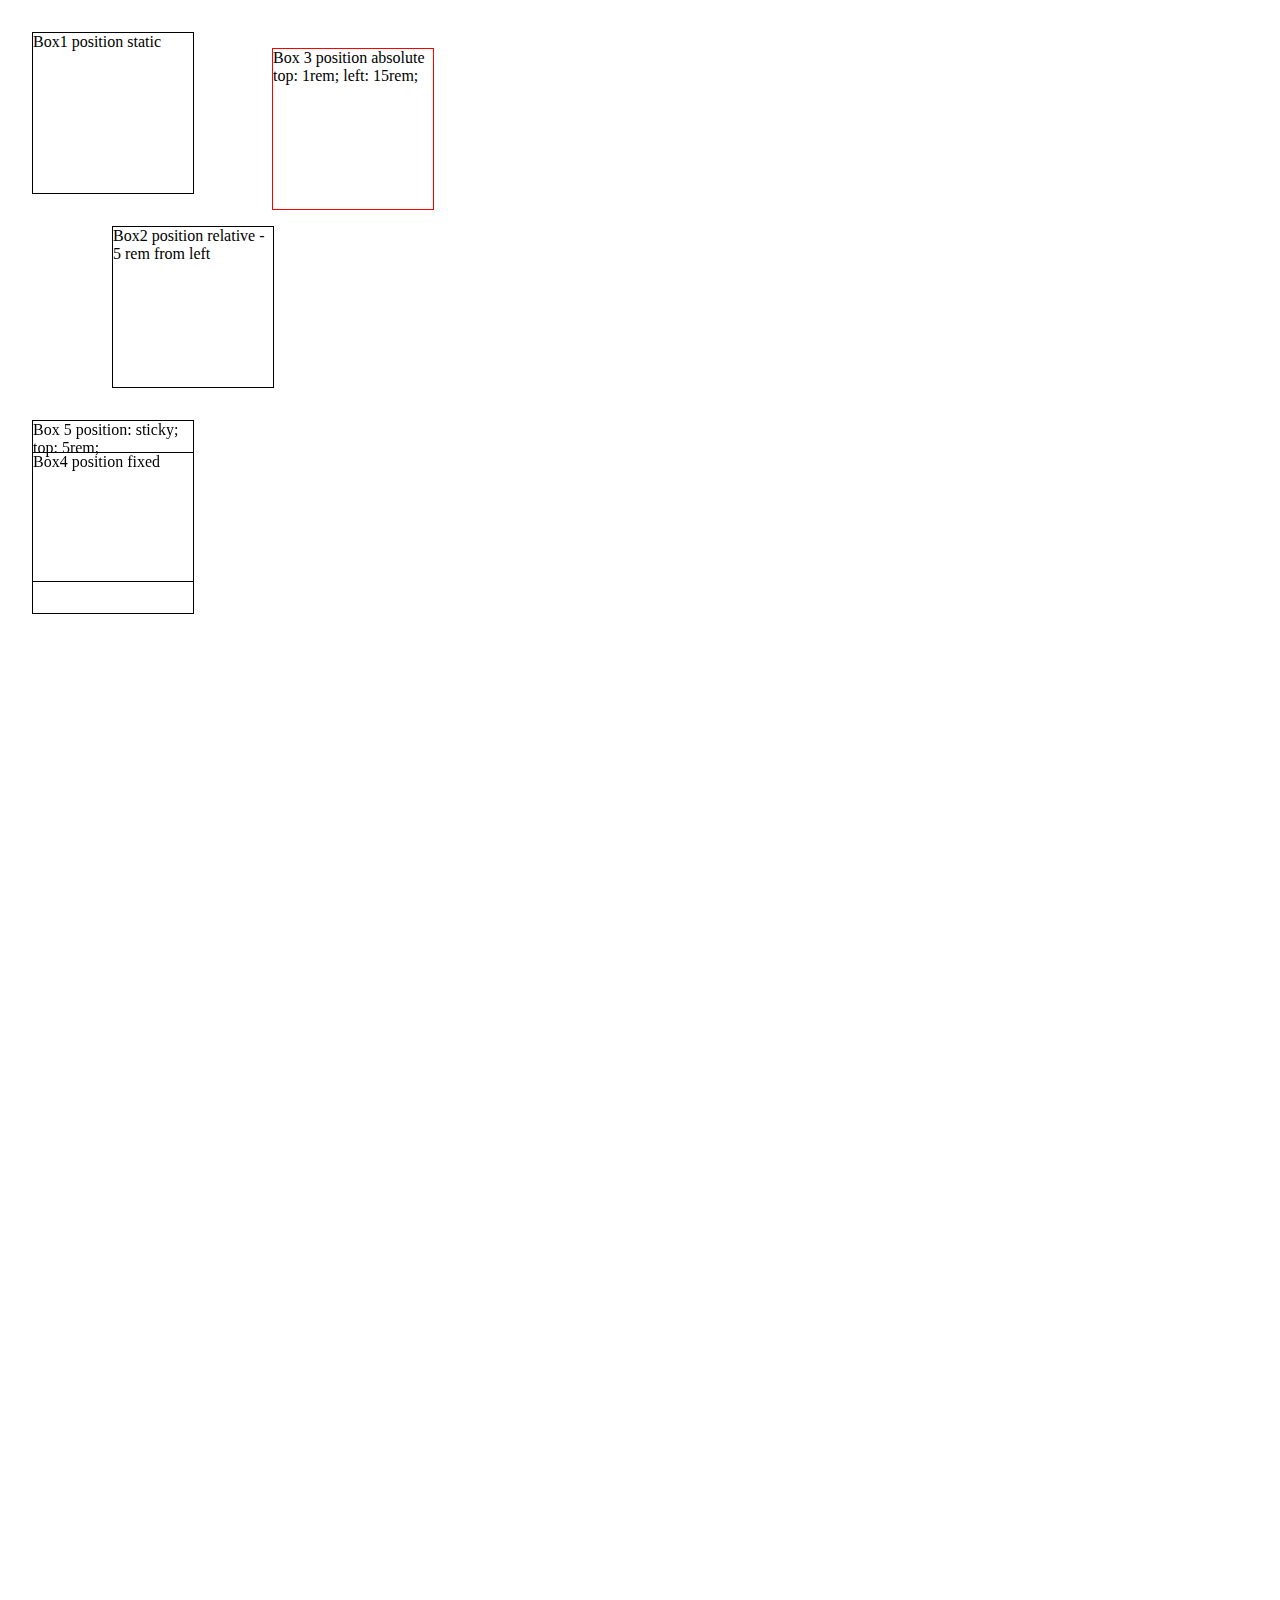
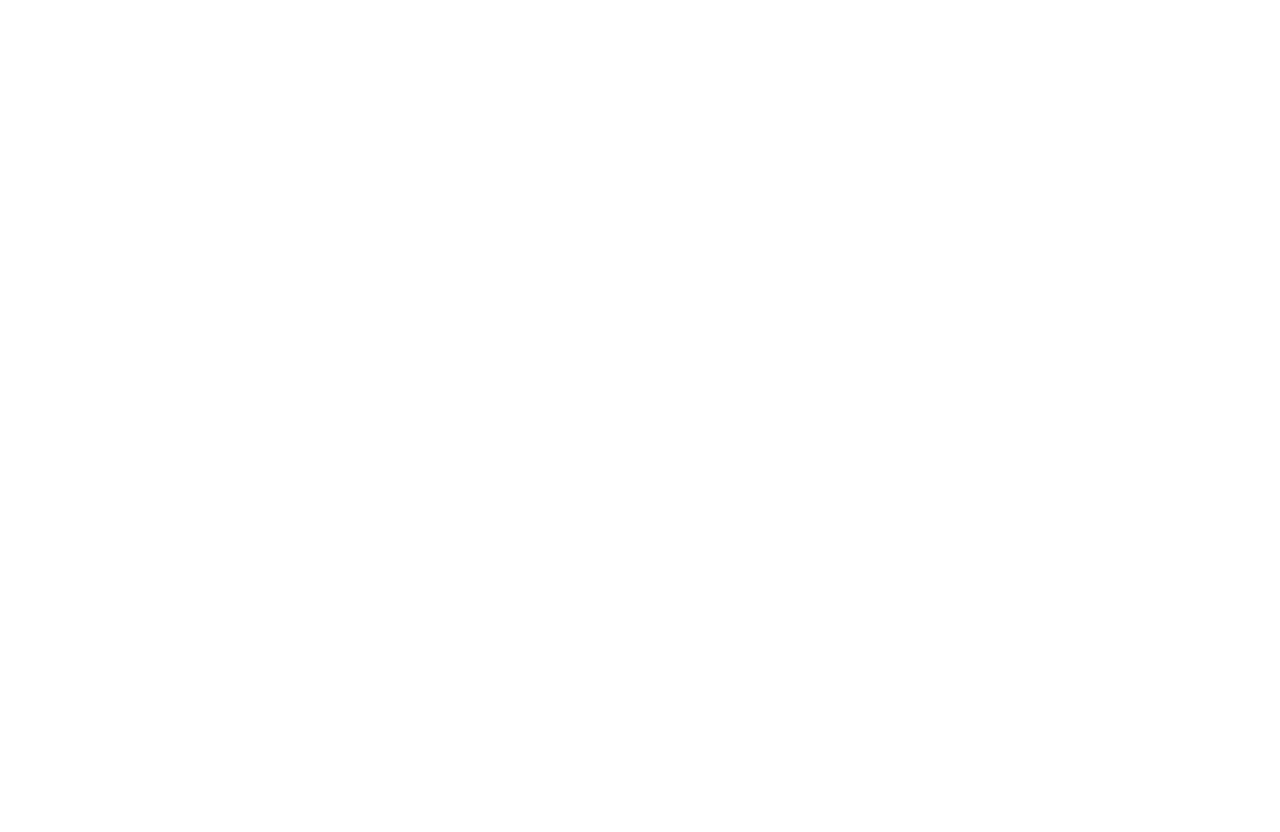
<file: web dev -01/01/index.html>
<!-- 1. Explain all the CSS positions(static, fixed, sticky, relative, absolute) with one code example each -->


<!DOCTYPE html>
<html lang="en">
<head>
    <meta charset="UTF-8">
    <meta name="viewport" content="width=device-width, initial-scale=1.0">
    <title>Position property</title>
    <link rel="stylesheet" href="./style.css">
</head>
<body>
    <div>

        <div class="box1 box">Box1 position static</div>
        <div class="box2 box">Box2 position relative - 5 rem from left</div>
        <div class="box3 box"> Box 3 position absolute top: 1rem;
            left: 15rem;</div>
        <div class="box4 box">Box4 position fixed</div>
        <div class="box5 box">Box 5  position: sticky;
        top: 5rem;</div>

    </div>
</body>
</html>
</file>
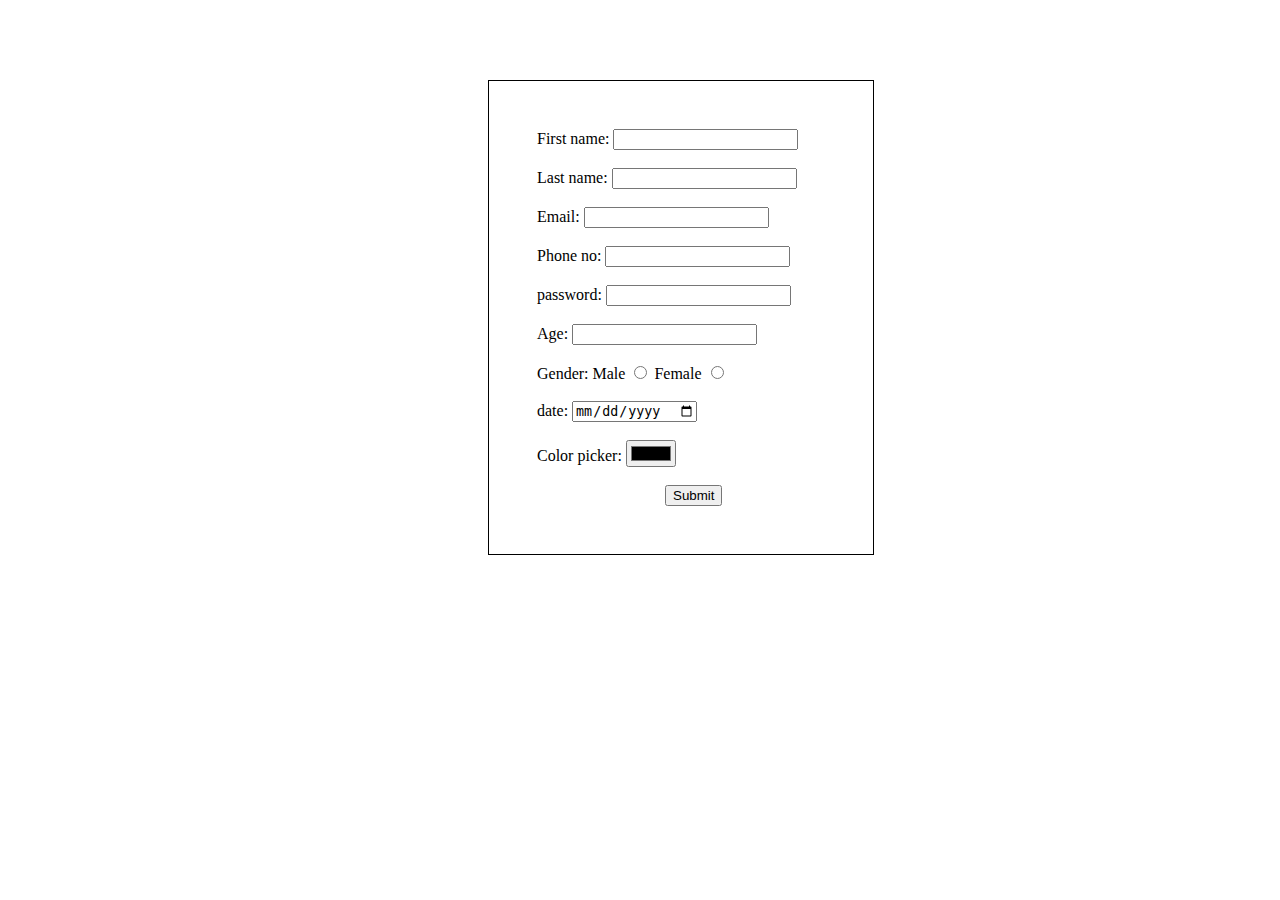
<file: web dev -01/02/index.html>
<!-- 2. Create a form with basic validation (name, email, phone number, password, age, gender, date, color picker) -->


<!DOCTYPE html>
<html lang="en">
<head>
    <meta charset="UTF-8">
    <meta name="viewport" content="width=device-width, initial-scale=1.0">
    <title>Form</title>
    <style>
        form{
            margin: 5rem 0 0 30rem;
            border: 1px solid black;
            width: 18rem;
            padding: 3rem;
        }
        form #submit{
            margin-left: 8rem;
        }
    </style>
</head>
<body>
    <form action="" onsubmit="checkPhNo()">
        <label for="">First name:</label>
        <input type="text"><br><br>
        <label for="">Last name:</label>
        <input type="text"><br><br>
        <label for="">Email:</label>
        <input type="email" name="" id=""><br><br>
        <label for="">Phone no:</label>
        <input type="text" name="" id="no"><br><br>
        <label for="">password:</label>
        <input type="password" name="" id=""><br><br>
        <label for="">Age:</label>
        <input type="number" name="" id=""><br><br>
        <label for="">Gender:</label>
        <label for="">Male</label>
        <input type="radio" name="gender" id="">
        <label for="">Female</label>
        <input type="radio" id="" name="gender"><br><br>
        <label for="">date:</label>
        <input type="date" name="" id=""><br><br>
        <label for="">Color picker:</label>
        <input type="color" name="" id=""><br><br>
        <input id="submit" type="submit" value="Submit" >

    <script>
        function checkPhNo(){
        let phNo=document.getElementById("no")
        let no=phNo.value
        let count=0;
        for(i in no){
            count++
        }
        if(count!=10){
            alert("Phone number should have 10 number")
        }
        }
    </script>

    </form>
</body>
</html>
</file>
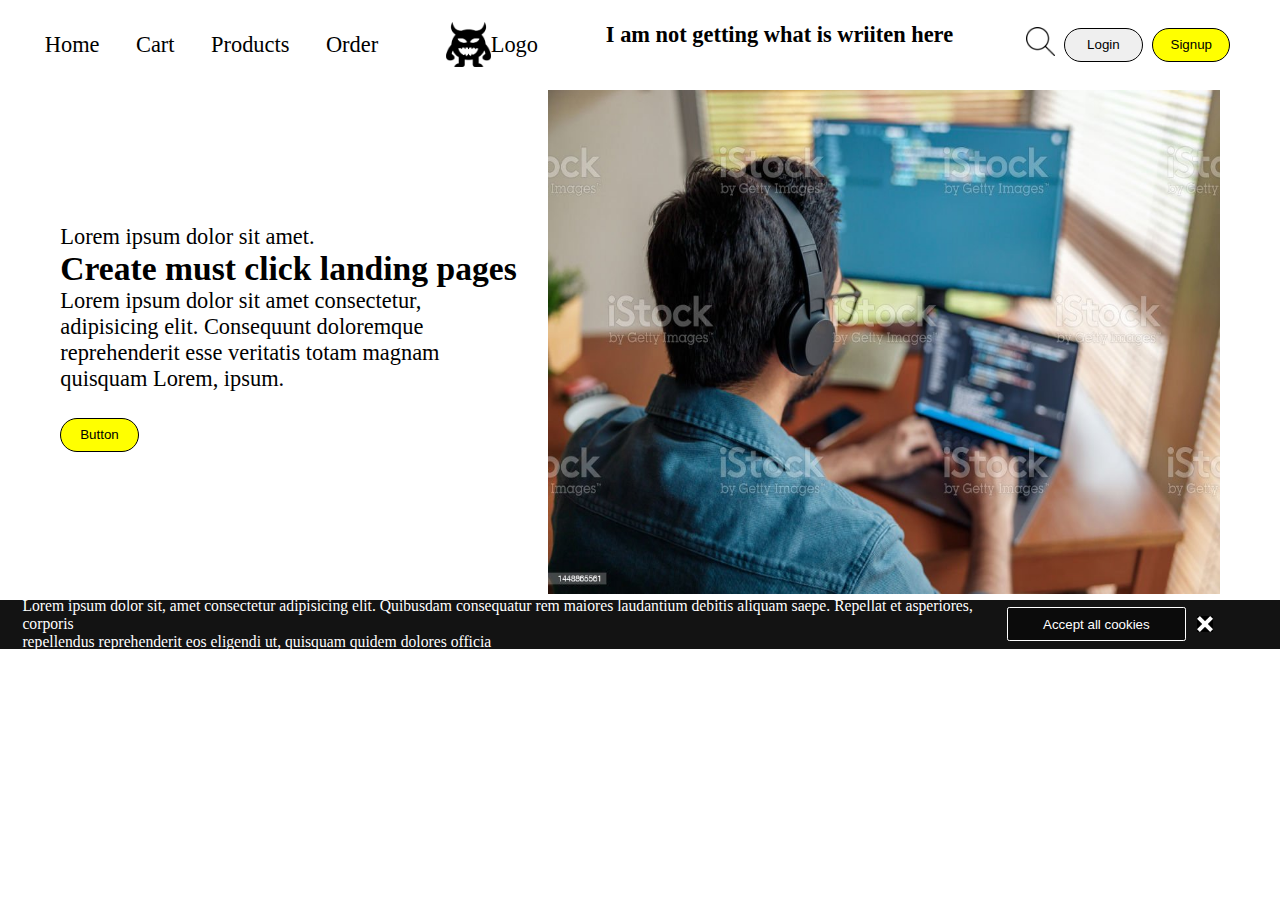
<file: web dev -01/04/index.html>
<!DOCTYPE html>
<html lang="en">
<head>
    <meta charset="UTF-8">
    <meta name="viewport" content="width=device-width, initial-scale=1.0">
    <title>Website</title>
    <link rel="stylesheet" href="./style.css">
</head>
<body>
    <header>
        <ul>
            <li><a href="">Home</a></li>
            <li><a href="">Cart</a></li>
            <li><a href="">Products</a></li>
            <li><a href="">Order</a></li>
        </ul>
        <div class="logo">
            <img src="./Assets/monster.png" alt="MOnster logo">
            <p>Logo</p>
        </div>
        <h4>I am not getting what is wriiten here</h4>
        <div class="button">
            <a href=""><img src="./Assets/search.png" alt="search icon"></a>
            <button>Login</button>
            <button id="signup" >Signup</button>
        </div>
    </header>
    <main>
        <div class="right-side-main">
            <p>Lorem ipsum dolor sit amet.</p>
            <h2>Create must click landing pages</h2>
            <p>Lorem ipsum dolor sit amet consectetur, <br> adipisicing elit. Consequunt  doloremque <br> reprehenderit esse veritatis totam magnam <br> quisquam Lorem, ipsum.</p><br>
            <button>Button</button>
        </div>
        <div class="left-side-main">
            <img src="./Assets/laptop.jpg" alt="">
        </div>
    </main>
    <footer>
        <p>Lorem ipsum dolor sit, amet consectetur adipisicing elit. Quibusdam consequatur rem maiores laudantium debitis aliquam saepe. Repellat et asperiores, corporis <br>repellendus reprehenderit eos eligendi ut, quisquam quidem dolores officia</p> 
        <div class="footerKaButton">
            <button>Accept all cookies</button>
            <img src="./Assets/cross.png" alt="cross icon">
        </div>
    </footer>
</body>
</html>
</file>
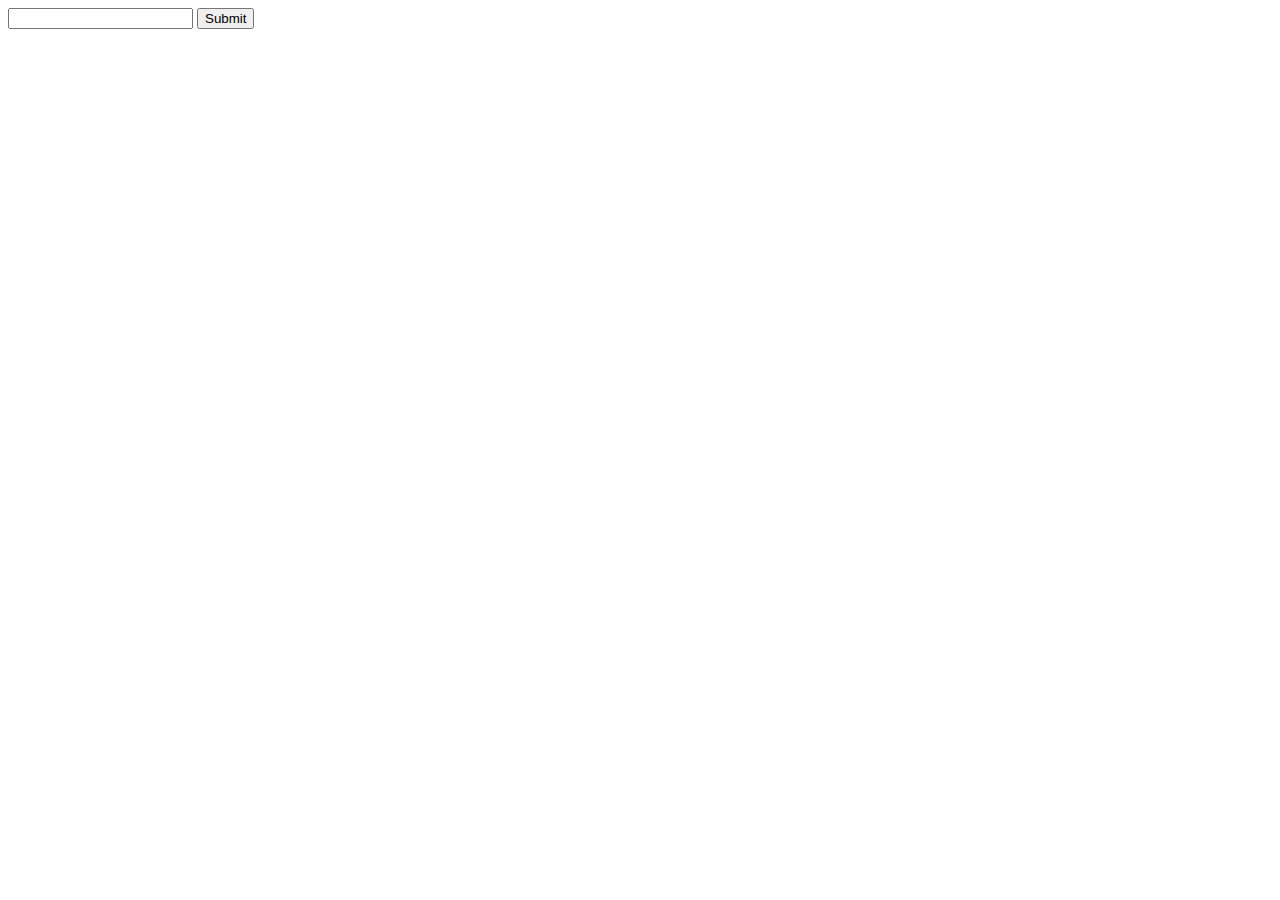
<file: Web dev-02/02_index.html>
<!-- 2. Create a app where you have an input box and whenever a user types something in the input box and hits submit it should be added on the webpage below the input box -->

<!DOCTYPE html>
<html lang="en">
  <head>
    <meta charset="UTF-8" />
    <meta name="viewport" content="width=device-width, initial-scale=1.0" />
    <title>Document</title>
  </head>
  <body>
    <div id="box">
      <input id="input" type="text"/>
      <button id="button">Submit</button>
    </div>

    <!-- <script>
      let a = document.getElementsByTagName("button");
      let b = document.getElementsByTagName("input");
      a[0].addEventListener("click", likhdo);
      function likhdo() {
        document.write(b[0].value);
      }
    </script> -->
    <script>
      let a = document.getElementById("button");
      let b = document.getElementById("input");
      a.addEventListener("click", likhdo);
      function likhdo() {
        const para = document.createElement("p");
        const node = document.createTextNode(b.value);
        para.appendChild(node);
        const element = document.getElementById("box");
        element.appendChild(para);
      }
    </script>
  </body>
</html>
</file>
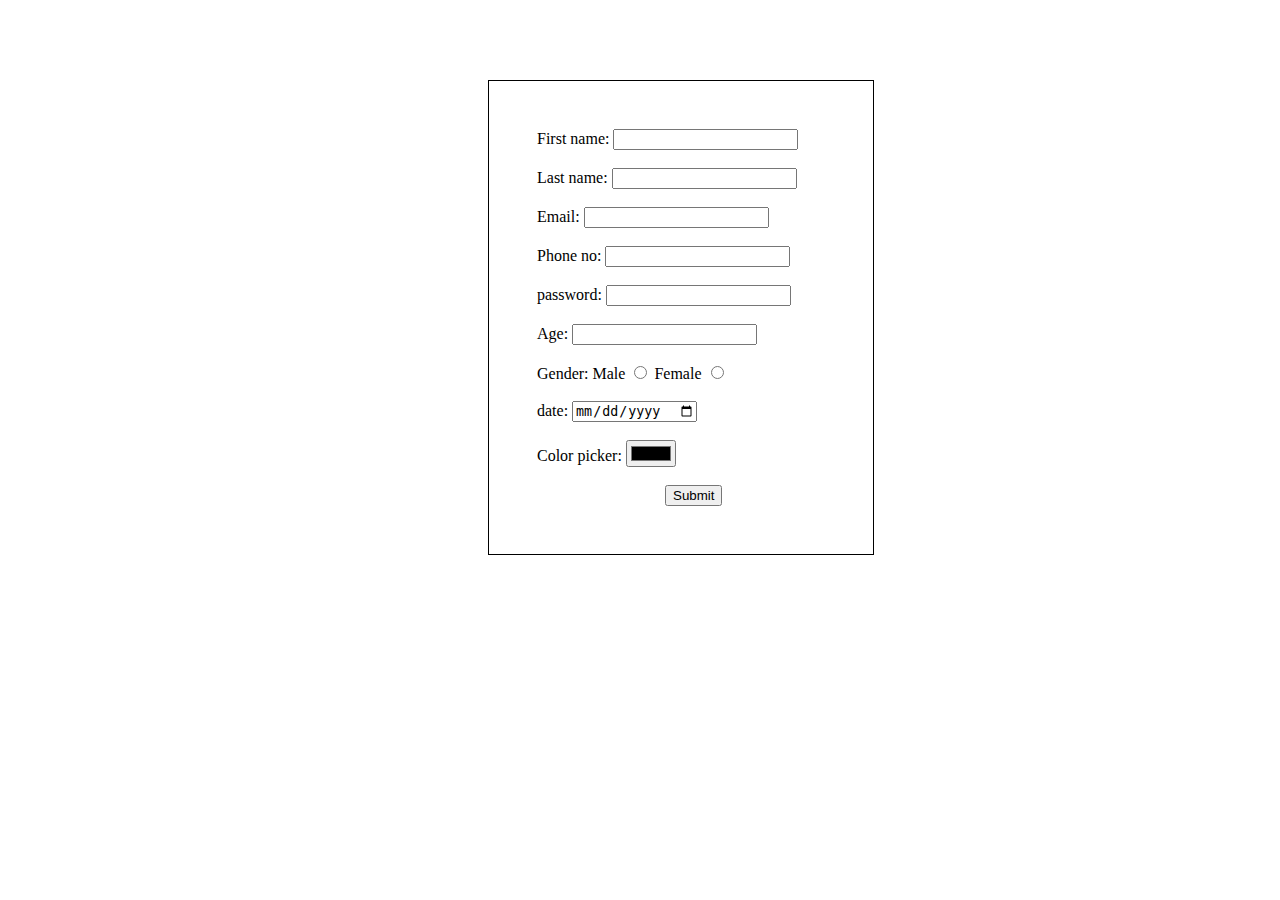
<file: Web dev-02/05_index.html>
<!-- Create a form with proper form validation using JavaScript (name, email, phone number, password, age, gender, date, color picker) -->


<!DOCTYPE html>
<html lang="en">
<head>
    <meta charset="UTF-8">
    <meta name="viewport" content="width=device-width, initial-scale=1.0">
    <title>Form</title>
    <style>
        form{
            margin: 5rem 0 0 30rem;
            border: 1px solid black;
            width: 18rem;
            padding: 3rem;
        }
        form #submit{
            margin-left: 8rem;
        }
    </style>
</head>
<body>
    <form action="" onsubmit="checkPhNo()">
        <label for="">First name:</label>
        <input type="text"><br><br>
        <label for="">Last name:</label>
        <input type="text"><br><br>
        <label for="">Email:</label>
        <input type="email" name="" id=""><br><br>
        <label for="">Phone no:</label>
        <input type="text" name="" id="no"><br><br>
        <label for="">password:</label>
        <input type="password" name="" id=""><br><br>
        <label for="">Age:</label>
        <input type="number" name="" id=""><br><br>
        <label for="">Gender:</label>
        <label for="">Male</label>
        <input type="radio" name="gender" id="">
        <label for="">Female</label>
        <input type="radio" id="" name="gender"><br><br>
        <label for="">date:</label>
        <input type="date" name="" id=""><br><br>
        <label for="">Color picker:</label>
        <input type="color" name="" id=""><br><br>
        <input id="submit" type="submit" value="Submit" >

    <script>
        function checkPhNo(){
        let phNo=document.getElementById("no")
        let no=phNo.value
        let count=0;
        for(i in no){
            count++
        }
        if(count!=10){
            alert("Phone number should have 10 number")
        }
        }
    </script>

    </form>
</body>
</html>
</file>
<file: web dev -01/01/style.css>
*{
    margin: 0;
    padding: 0;
    height: 150rem;
}
.box{
    height: 10rem;
    width: 10rem;
    border: 1px solid black;
    margin: 2rem;
}
.box1{
    position: static;
}
.box2{
    position: relative;
    left: 5rem;
}
.box3{
    position: absolute;
    border: 1px solid red;
    top: 1rem;
    left: 15rem;
}
.box4{
    position: fixed;
}
.box5{
    position: sticky;
    top: 5rem;
}
</file>
<file: web dev -01/04/style.css>
*{
    margin: 0;
    padding: 0;
}
html{
    font-size: 140%;
}
.button img{
    height: 1.3rem;
    width: 1.3rem;
}
header{
    display: flex;
    margin: 1rem 2rem;
    justify-content: space-between;
}
.button{
    display: flex;
    /* border: 1px solid red; */
    width: 18%;
    justify-content: space-around;
    align-items: center;
}
button:hover{
    cursor: pointer;
}
ul{
    display: flex;
    /* border: 1px solid black; */
    width: 28%;
    justify-content: space-between;
    align-items: center;
}
ul li{
    list-style: none;
}
ul li a{
    text-decoration: none;
    color: black;
}
ul li a:hover{
    text-decoration: underline;
    text-decoration-color: royalblue;
}
#signup{
    background-color: yellow;
}
.logo img{
    height: 2rem;
    width: 2rem;
}
.logo{
    display: flex;
    align-items: center;
}

/* main */
main{
    display: flex;
    justify-content: space-around;
    margin: 0rem 2rem;
}
.left-side-main img{
    height: 22.5rem;
    width: 30rem;
}
.right-side-main{
    margin-top: 6rem;
}
button{
    height: 1.5rem;
    width: 3.5rem;
    border-radius: 0.9rem;
    border: 1px solid black;
}
.right-side-main button{
    background-color: yellow;
}

/* Footer */
footer{
    font-size: 70%;
    background-color: rgba(11, 11, 11, 0.967);
    display: flex;
    justify-content: space-between;
    align-items: center;
    height: 2.2rem;
}
footer p{
    margin-left: 1rem;
    color: white;
}
footer .footerKaButton{
    margin-right: 3rem;
}
.footerKaButton{
    display: flex;
    justify-content: center;
    align-items: center;
}
.footerKaButton button{
    border-radius: 0.1rem;
    width: 8rem;
    border: 1px solid white;
    background-color: rgba(11, 11, 11, 0.967);
    color: white;
}
footer img{
    height: 0.7rem;
    width: 0.7rem;
    margin-left: 0.5rem;
}
footer img:hover{
    cursor: pointer;
}
</file>
